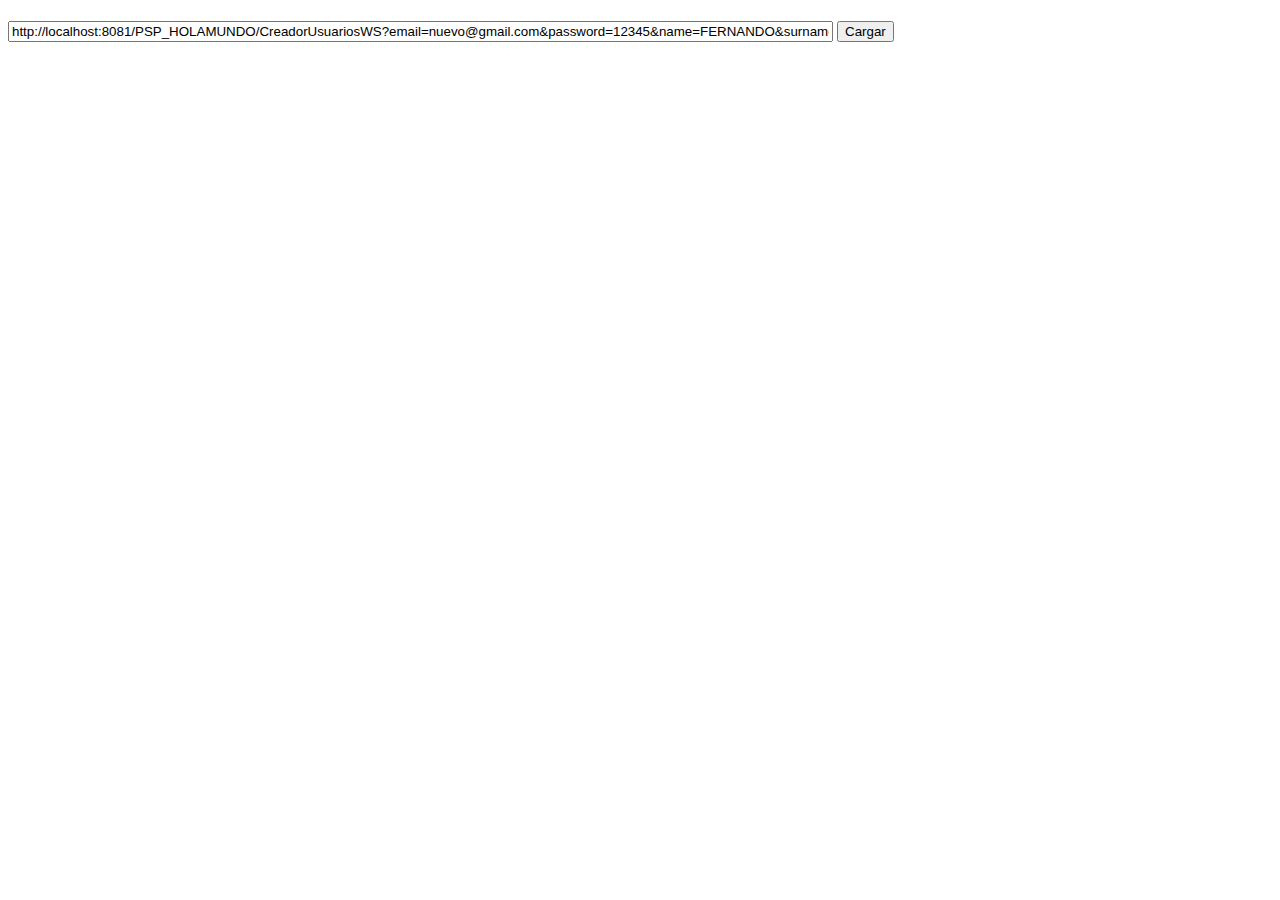
<file: index_creacion.html>
<!DOCTYPE html>
<html>
<head>
	<title>CLIENTE AJAX - HTTP - JQUERY - JS</title>
	<link rel="stylesheet" href="./css/estilo.css">
	<script src="lib/jquery-3.3.1.min.js"></script>
	<script>
		$(document).ready(function(){
			$("#bAccion").click(function(){
				cargarURL();
			});
		});
		function cargarURL(){
			var _url = $("#url").val();
			$.ajax({
				async: true,
				url: _url,
				dataType: "json",
				data:"",//id=pepito&email=pepito@gmail.com
				contentType: "application/x-www-form-urlencoded; charset=UTF-8",
				method: "GET",
				timeout: 5000,//Tiempo de espera máximo (ms)
				success: function(data, textStatus, jqXHR){
					//OK
					console.log("OK");
					procesar(data);
				},
				error: function(jqXHR, textStatus, errorThrown){
					//ERROR
					console.log("KO");
				},
				complete: function(jqXHR, textStatus){
					//FINALIZADO
					console.log("FINALIZADO:" + textStatus);
				}
			});
		}
		function procesar(data){
			console.log(data);
		}
		
	</script>
</head>
<body>
	<H1 id="titulo"></H1>
	<input type="text" size="100" id="url" placeholder="URL" value="http://localhost:8081/PSP_HOLAMUNDO/CreadorUsuariosWS?email=nuevo@gmail.com&password=12345&name=FERNANDO&surname=PANIAGUA">
	<input type="button" id="bAccion" value="Cargar">
	<div id="salida"></div>
</body>
</html>
</file>
<file: css/estilo.css>
.colorao {
    color: red;
}
.pequenyo {
    color: cadetblue;
    font-size: 0.7em;
}
</file>
